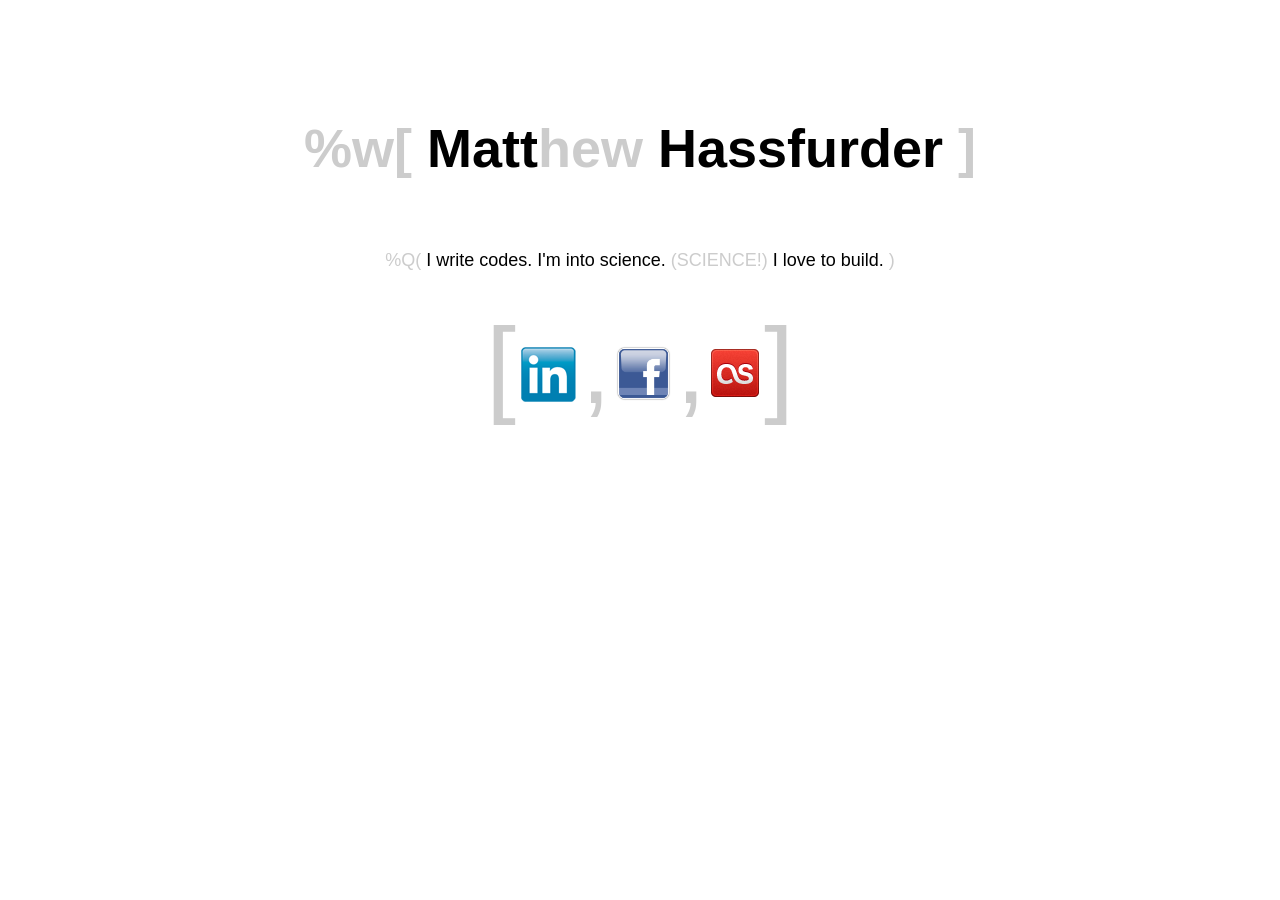
<file: index.html>
<!DOCTYPE html>

<html lang="en">
  <head>
    <meta charset="UTF-8">
    <meta name="description" content="Programmer. Scientist. Pun fancier. Going-fast-on-bicycles enthusiast.">

    <title>Matthew Hassfurder</title>

    <link href="styles.css" media="screen" rel="stylesheet" type="text/css" />

    <script type="text/javascript">
      var _gaq = _gaq || [];
      _gaq.push(['_setAccount', 'UA-31118586-1']);
      _gaq.push(['_setDomainName', 'hassfurder.com']);
      _gaq.push(['_trackPageview']);
      (function() {
        var ga = document.createElement('script'); ga.type = 'text/javascript'; ga.async = true;
        ga.src = ('https:' == document.location.protocol ? 'https://ssl' : 'http://www') + '.google-analytics.com/ga.js';
        var s = document.getElementsByTagName('script')[0]; s.parentNode.insertBefore(ga, s);
      })();
    </script>
  </head>

  <body>
    <div class="main">
      <h1><span class="sub">%w[</span> Matt<span class="sub">hew</span> Hassfurder <span class="sub">]</span></h1>
      <p class="last"><span class="sub">%Q(</span> I write codes. I'm into science. <span class="sub">(SCIENCE!)</span> I love to build. <span class="sub">)</span></p>

      <div class="images">
        <span class="sub big">[</span>
        <a href="http://www.linkedin.com/in/matthewhassfurder"><img alt="LinkedIn Profile" height="55" src="images/linkedin.png" style="padding-bottom: 1px;" title="LinkedIn Profile" width="55" /></a>
        <span class="sub big">,</span>
        <a href="http://www.facebook.com/profile.php?id=1601293764"><img alt="Facebook Profile" height="55" src="images/facebook.jpg" style="padding-bottom: 2px;" title="Facebook Profile" width="55" /></a>
        <span class="sub big">,</span>
        <a href="http://www.last.fm/user/sephonicus"><img alt="LastFM Profile" height="48" src="images/lastfm.png" style="padding-bottom: 6px;" title="LastFM Profile" width="48" /></a>
        <span class="sub big">]</span>
      </div>
    </div>
  </body>
</html>
</file>
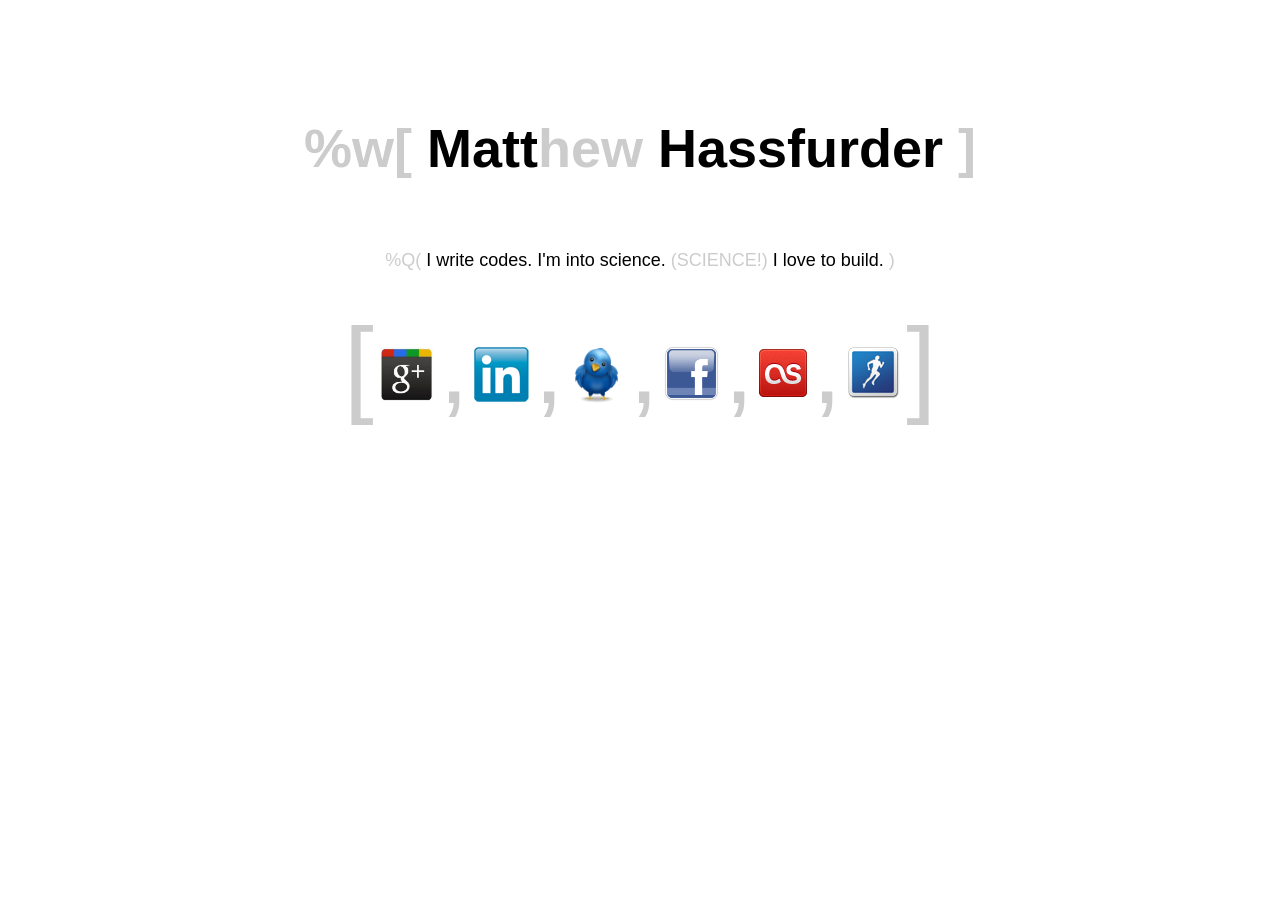
<file: html/index.html>
<!DOCTYPE html>

<html lang="en">
  <head>
    <meta charset="UTF-8">
    <meta name="description" content="Programmer. Scientist. Pun fancier. Going-fast-on-bicycles enthusiast.">

    <title>Matthew Hassfurder</title>

    <link href="styles.css" media="screen" rel="stylesheet" type="text/css" />

    <script type="text/javascript">
      var _gaq = _gaq || [];
      _gaq.push(['_setAccount', 'UA-31118586-1']);
      _gaq.push(['_setDomainName', 'hassfurder.com']);
      _gaq.push(['_trackPageview']);
      (function() {
        var ga = document.createElement('script'); ga.type = 'text/javascript'; ga.async = true;
        ga.src = ('https:' == document.location.protocol ? 'https://ssl' : 'http://www') + '.google-analytics.com/ga.js';
        var s = document.getElementsByTagName('script')[0]; s.parentNode.insertBefore(ga, s);
      })();
    </script>
  </head>

  <body>
    <div class="main">
      <h1><span class="sub">%w[</span> Matt<span class="sub">hew</span> Hassfurder <span class="sub">]</span></h1>
      <p class="last"><span class="sub">%Q(</span> I write codes. I'm into science. <span class="sub">(SCIENCE!)</span> I love to build. <span class="sub">)</span></p>

      <div class="images">
        <span class="sub big">[</span>
        <a href="https://plus.google.com/104895957901255051515/posts"><img alt="Google+ Profile" height="55" src="images/googleplus.jpg" style="padding-bottom: 1px;" title="Google+ Profile" width="55" /></a>
        <span class="sub big">,</span>
        <a href="http://www.linkedin.com/in/matthewhassfurder"><img alt="LinkedIn Profile" height="55" src="images/linkedin.png" style="padding-bottom: 1px;" title="LinkedIn Profile" width="55" /></a>
        <span class="sub big">,</span>
        <a href="http://twitter.com/#!/sephonicus"><img alt="Twitter Stream" height="55" src="images/twitter.png" title="Twitter Stream" width="55" /></a>
        <span class="sub big">,</span>
        <a href="http://www.facebook.com/profile.php?id=1601293764"><img alt="Facebook Profile" height="55" src="images/facebook.jpg" style="padding-bottom: 2px;" title="Facebook Profile" width="55" /></a>
        <span class="sub big">,</span>
        <a href="http://www.last.fm/user/sephonicus"><img alt="LastFM Profile" height="48" src="images/lastfm.png" style="padding-bottom: 6px;" title="LastFM Profile" width="48" /></a>
        <span class="sub big">,</span>
        <a href="http://runkeeper.com/user/sephonicus/profile"><img alt="Runkeeper Profile" height="54" src="images/runkeeper.png" style="padding-bottom: 3px;" title="Runkeeper Profile" width="54" /></a>
        <span class="sub big">]</span>
      </div>
    </div>
  </body>
</html>
</file>
<file: styles.css>
body {
  font: large Helvetica, Arial, Sans-Serif;
  line-height: 1.4em;
  margin: 0;
}
div { text-align: center; }

h1 {
  font-size: 300%;
  text-align: center;
}
h3 {
  font-size: 150%;
  text-align: center;
}
h4 {
  font-size: 125%;
  text-align: center;
}

a {
  color: #000;
  text-decoration: none;
}
a:hover {
  color: inherit;
  background: #CCC;
}
a:visited {
  color: inherit;
}

div.main {
  padding-top: 100px;
}
div.main span.sub {
  color: #CCC;
}
div.main h1 {
  padding-bottom: 50px;
}
div.main div.images {
  padding-top: 5px;
}
div.main div.images a:hover { background:#FFF; }
div.main p.last { padding-bottom:50px; }
div.main .big { font-size:600%; }

div#blog_posts {
  width: 70%;
  margin: auto;
  margin-bottom: 100px;
  padding-top: 100px;
}
div#blog_posts h1 { text-align: left; }
div#blog_posts span.sub { color: #CCC; }
div#blog_posts div.images { padding-top: 5px; }
div#blog_posts div.images a:hover { background: #FFF; }
div#blog_posts p.last { padding-bottom: 50px; }
div#blog_posts .big { font-size: 600%; }
div#blog_posts div.post {
  -webkit-border-radius: 7px;
  -moz-border-radius: 7px;
  border-radius: 7px;
  text-align: left;
  margin: 80px;
  padding: 5px 25px;
  background: #EEE;
  color: #333;
}
div#blog_posts div.post p.title {
  font-weight: bold;
  font-size: 200%;
}
</file>
<file: html/styles.css>
body {
  font: large Helvetica, Arial, Sans-Serif;
  line-height: 1.4em;
  margin: 0;
}
div { text-align: center; }

h1 {
  font-size: 300%;
  text-align: center;
}
h3 {
  font-size: 150%;
  text-align: center;
}
h4 {
  font-size: 125%;
  text-align: center;
}

a {
  color: #000;
  text-decoration: none;
}
a:hover {
  color: inherit;
  background: #CCC;
}
a:visited {
  color: inherit;
}

div.main {
  padding-top: 100px;
}
div.main span.sub {
  color: #CCC;
}
div.main h1 {
  padding-bottom: 50px;
}
div.main div.images {
  padding-top: 5px;
}
div.main div.images a:hover { background:#FFF; }
div.main p.last { padding-bottom:50px; }
div.main .big { font-size:600%; }

div#blog_posts {
  width: 70%;
  margin: auto;
  margin-bottom: 100px;
  padding-top: 100px;
}
div#blog_posts h1 { text-align: left; }
div#blog_posts span.sub { color: #CCC; }
div#blog_posts div.images { padding-top: 5px; }
div#blog_posts div.images a:hover { background: #FFF; }
div#blog_posts p.last { padding-bottom: 50px; }
div#blog_posts .big { font-size: 600%; }
div#blog_posts div.post {
  -webkit-border-radius: 7px;
  -moz-border-radius: 7px;
  border-radius: 7px;
  text-align: left;
  margin: 80px;
  padding: 5px 25px;
  background: #EEE;
  color: #333;
}
div#blog_posts div.post p.title {
  font-weight: bold;
  font-size: 200%;
}
</file>
